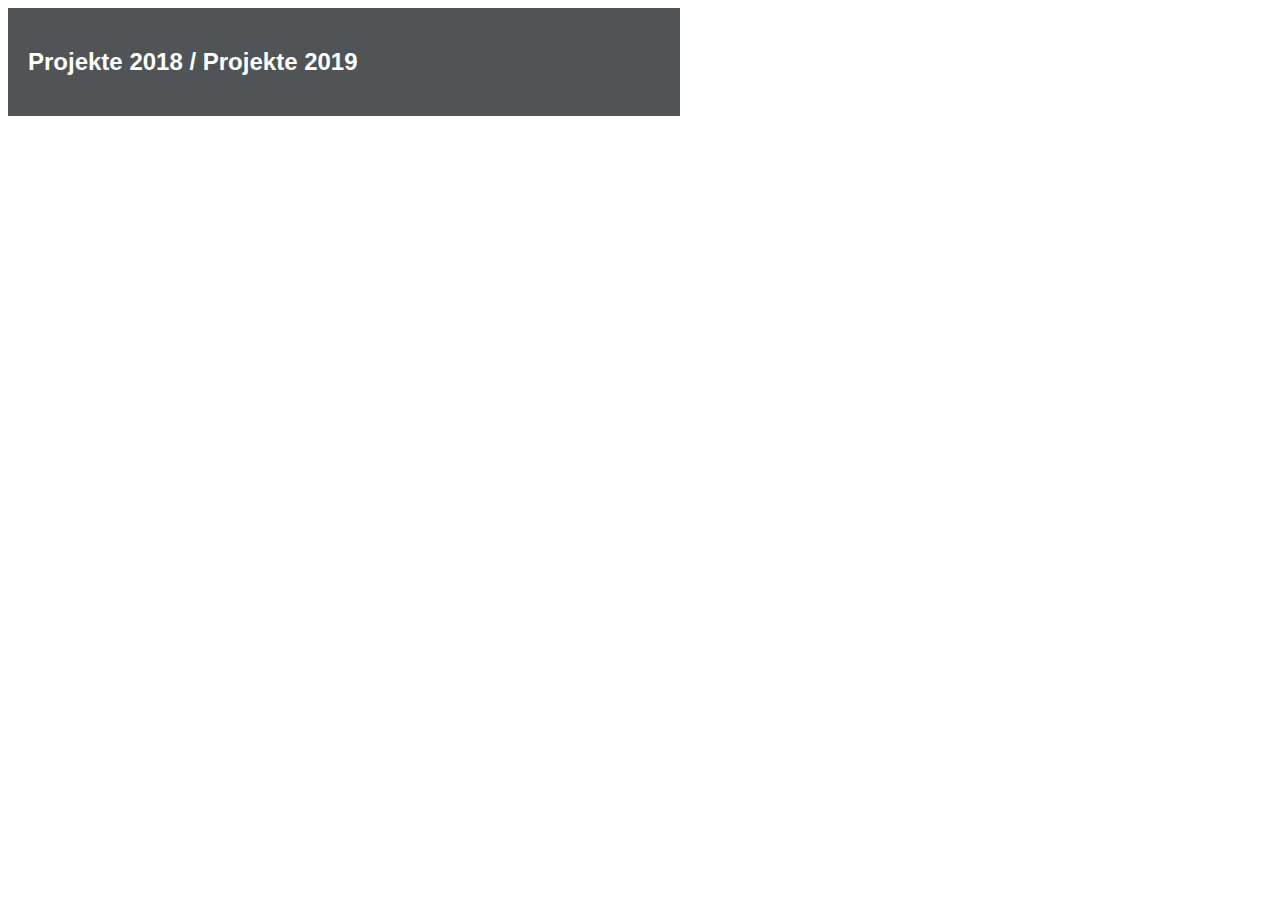
<file: projekte/index.html>
<!DOCTYPE html>
<html lang="en">
  <head>
    <meta charset="utf-8">

    <title>Projektbaum 2018-19</title>

    <style>

	.node {
		cursor: pointer;
	}

	.node circle {
	  fill: #fff;
	  stroke: steelblue;
	  stroke-width: 3px;
	}

	.node text {
	  font: 12px sans-serif;
	}

	.link {
	  fill: none;
	  stroke: #ccc;
	  stroke-width: 2px;
	}

  #chart{
      width: 1600px;
      height: 800px;
      background-color: #f7f7f7;
      margin: 25px auto;
      border: 1px solid black;
  }

  .bar{
      display: inline-block;
      width: 25px;
      height: 300px;
      background-color: #7ed26d;
      margin-right: 5px;
  }

  .title{
      width: 100%;
      text-align: center;
      background-color: #003DA5;
      color: white;
      text-transform: capitalize;
      font-size: 16px;
      padding: 32px;
      font-family: 'Roboto', sans-serif;
  }


  .SubTitle{
      width: 50%;
      text-align: left;
      background-color: #505456;
      color: white;
      text-transform: capitalize;
      font-size: 16px;
      padding: 20px;
      font-family: 'Roboto', sans-serif;
  }


    </style>

  </head>
  <div class="SubTitle" id="folie">
      <h2>Projekte 2018 / Projekte 2019</h2>
  </div>
  <body>

<!-- load the d3.js library -->
<script src="http://d3js.org/d3.v3.min.js"></script>

<script>

var treeData_1 = [
  {
    "name": "Projekte",
    "parent": "null",
    "children": [
      {
        "name": "A: 2018",
        "parent": "Projekte",
        "children": [
          {
            "name": "Zendesk",
            "parent": "A: 2018"
          },
          {
            "name": "Allgemeine/kleinere Projekt",
            "parent": "Level 2: A"
          }
        ]
      },
      {
        "name": "B: 2019",
        "parent": "Projekte"
      }
    ]
  }
];

var treeData = [
  {
    "name": "Projekte",
    "parent": "null",
    "children": [
      {
        "name": "A: 2018",
        "parent": "Projekte",
        "children": [
          {
            "name": "Zendesk",
            "parent": "A: 2018"
          },
          {
            "name": "Allgemeine/kleinere Projekt",
            "parent": "Level 2: A"
          }
        ]
      },
      {
        "name": "B: 2019",
        "parent": "Projekte"
      }
    ]
  }
];

// ************** Generate the tree diagram	 *****************
var margin = {top: 20, right: 120, bottom: 20, left: 120},
	width = 960 - margin.right - margin.left,
	height = 500 - margin.top - margin.bottom;

var i = 0,
	duration = 750,
	root;

var tree = d3.layout.tree()
	.size([height, width]);

var diagonal = d3.svg.diagonal()
	.projection(function(d) { return [d.y, d.x]; });

var svg = d3.select("body").append("svg")
	.attr("width", width + margin.right + margin.left)
	.attr("height", height + margin.top + margin.bottom)
  .append("g")
	.attr("transform", "translate(" + margin.left + "," + margin.top + ")");

root = treeData[0];
root.x0 = height / 2;
root.y0 = 0;

update(root);

d3.select(self.frameElement).style("height", "500px");

function update(source) {

  // Compute the new tree layout.
  var nodes = tree.nodes(root).reverse(),
	  links = tree.links(nodes);

  // Normalize for fixed-depth.
  nodes.forEach(function(d) { d.y = d.depth * 180; });

  // Update the nodes…
  var node = svg.selectAll("g.node")
	  .data(nodes, function(d) { return d.id || (d.id = ++i); });

  // Enter any new nodes at the parent's previous position.
  var nodeEnter = node.enter().append("g")
	  .attr("class", "node")
	  .attr("transform", function(d) { return "translate(" + source.y0 + "," + source.x0 + ")"; })
	  .on("click", click);

  nodeEnter.append("circle")
	  .attr("r", 1e-6)
	  .style("fill", function(d) { return d._children ? "lightsteelblue" : "#fff"; });

  nodeEnter.append("text")
	  .attr("x", function(d) { return d.children || d._children ? -13 : 13; })
	  .attr("dy", ".35em")
	  .attr("text-anchor", function(d) { return d.children || d._children ? "end" : "start"; })
	  .text(function(d) { return d.name; })
	  .style("fill-opacity", 1e-6);

  // Transition nodes to their new position.
  var nodeUpdate = node.transition()
	  .duration(duration)
	  .attr("transform", function(d) { return "translate(" + d.y + "," + d.x + ")"; });

  nodeUpdate.select("circle")
	  .attr("r", 10)
	  .style("fill", function(d) { return d._children ? "lightsteelblue" : "#fff"; });

  nodeUpdate.select("text")
	  .style("fill-opacity", 1);

  // Transition exiting nodes to the parent's new position.
  var nodeExit = node.exit().transition()
	  .duration(duration)
	  .attr("transform", function(d) { return "translate(" + source.y + "," + source.x + ")"; })
	  .remove();

  nodeExit.select("circle")
	  .attr("r", 1e-6);

  nodeExit.select("text")
	  .style("fill-opacity", 1e-6);

  // Update the links…
  var link = svg.selectAll("path.link")
	  .data(links, function(d) { return d.target.id; });

  // Enter any new links at the parent's previous position.
  link.enter().insert("path", "g")
	  .attr("class", "link")
	  .attr("d", function(d) {
		var o = {x: source.x0, y: source.y0};
		return diagonal({source: o, target: o});
	  });

  // Transition links to their new position.
  link.transition()
	  .duration(duration)
	  .attr("d", diagonal);

  // Transition exiting nodes to the parent's new position.
  link.exit().transition()
	  .duration(duration)
	  .attr("d", function(d) {
		var o = {x: source.x, y: source.y};
		return diagonal({source: o, target: o});
	  })
	  .remove();

  // Stash the old positions for transition.
  nodes.forEach(function(d) {
	d.x0 = d.x;
	d.y0 = d.y;
  });
}

// Toggle children on click.
function click(d) {
  if (d.children) {
	d._children = d.children;
	d.children = null;
  } else {
	d.children = d._children;
	d._children = null;
  }
  update(d);
}

</script>

  </body>
</html>
</file>
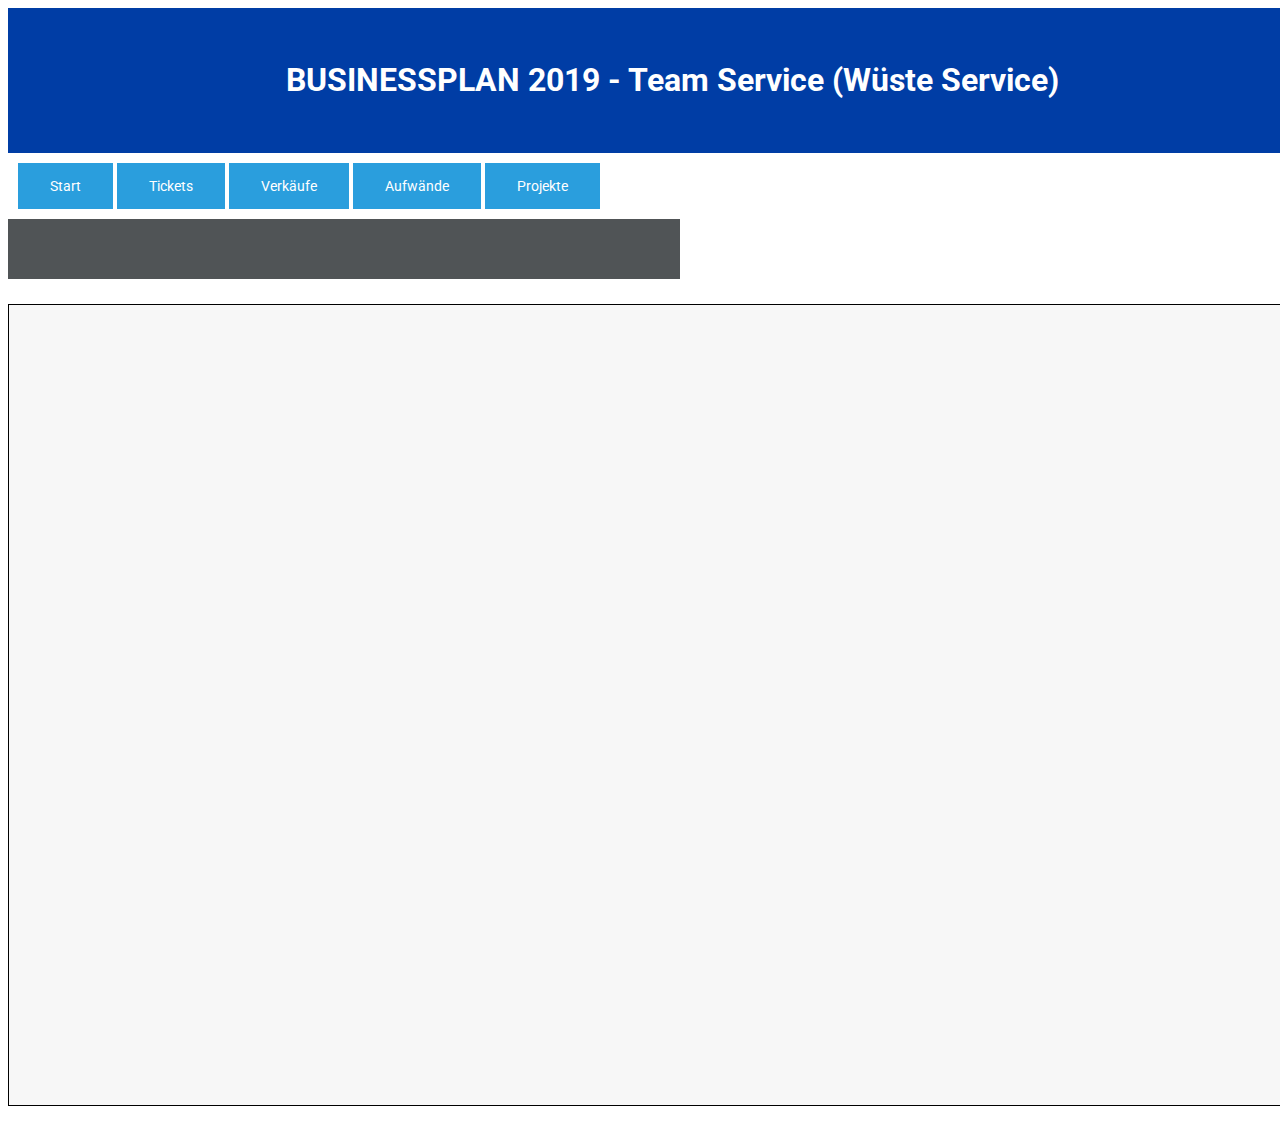
<file: index_bp.html>
<!DOCTYPE html>
<html lang="en">
<head>
    <meta charset="UTF-8">
    <title>Businessplan 2019</title>
    <link href="https://fonts.googleapis.com/css?family=Roboto:300" rel="stylesheet">
    <link rel="stylesheet" type="text/css" href="style.css">
</head>
<body>
    <div class="title">
        <h1>BUSINESSPLAN 2019 - Team Service (Wüste Service)</h1>
    </div>

    <!-- adding several buttons -->
    <div class="buttons">
        <input class="button" type="button" value="Start" onclick="test(0);animation()"/>
        <input class="button" type="button" value="Tickets" onclick="test(1),tickets()"/>
        <input class="button" type="button" value="Verkäufe" onclick="test(2);sankey_run()"/>
        <input class="button" type="button" value="Aufwände" onclick="test(3);sankey_run_auf()"/>
        <input class="button" type="button" value="Projekte" onclick="test(4);plotProjects()"/>
    </div>

    <div class="SubTitle" id="folie">
        <h2></h2>
    </div>

    <!-- adding functionality -->
    <div id="chart"></div>

    <script src="https://d3js.org/d3.v4.js"></script>
    <script src="tickets/ticket.js"></script>
    <script src="app.js"></script>
	<script src="opening/animate.js"></script>
    <script src="projekte/projects.js"></script>
    <script src="verkauf/sankey.js"></script>
    <script src="verkauf/sankey_run.js"></script>
    <script src="aufwand/sankey_run_auf.js"></script>


</body>
</html>
</file>
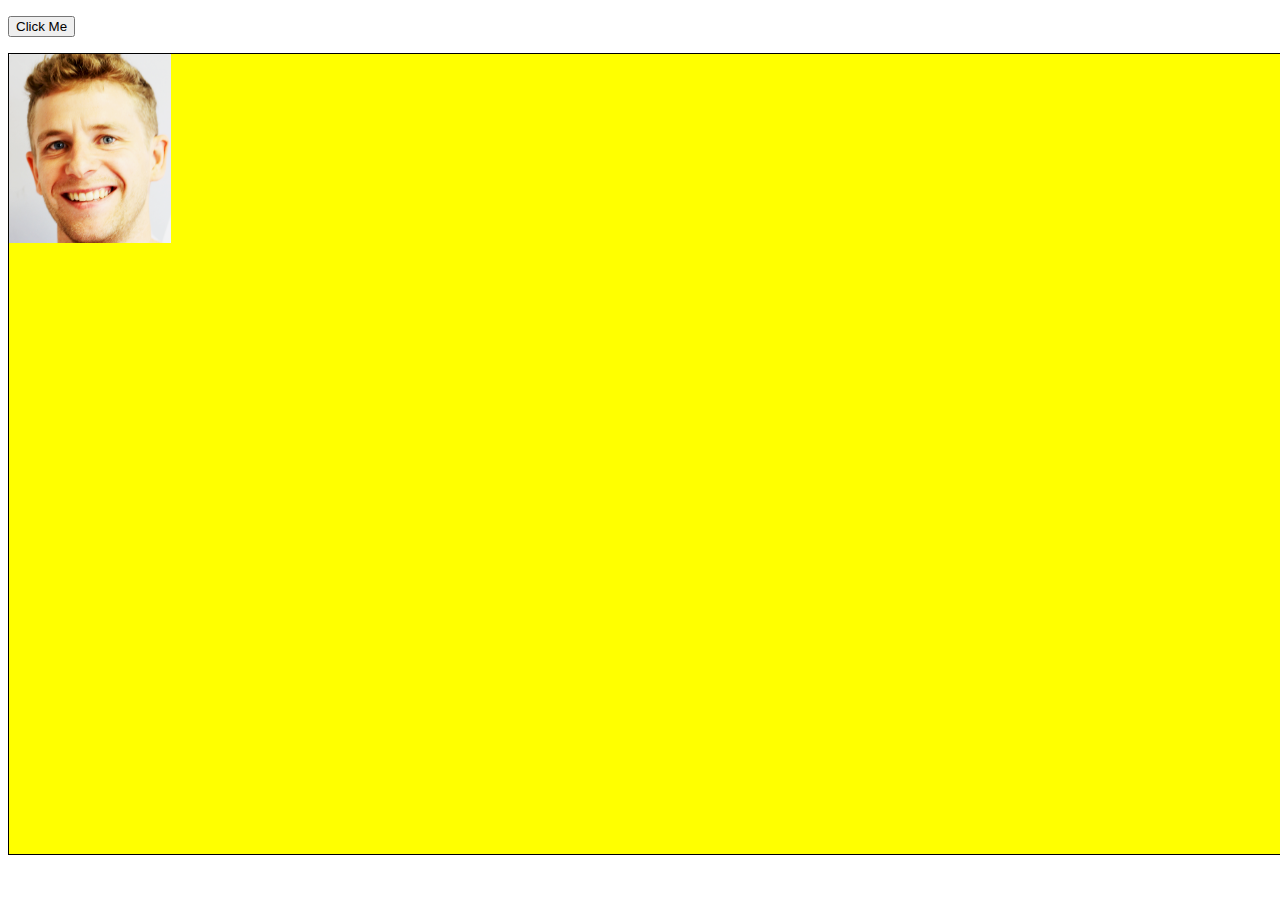
<file: test.html>
<!DOCTYPE html>
<html>
<style>
#myContainer {
  width: 1600px;
  height: 800px;
  position: relative;
  background: yellow;
  border: 1px solid black;
}
#myAnimation {
  width: 50px;
  height: 50px;
  position: absolute;
  background-color: red;
}
</style>
<body>

<p>
<button onclick="myMove()">Click Me</button>
</p>

<div id ="myContainer">
<div id ="myAnimation"><img src="rvg.png"></div>
</div>

<script>
function myMove() {
  var elem = document.getElementById("myContainer");
  var pic = document.createElement('img');
  pic.src = "rvg.png";
  pic.id = "avicii";
  elem.appendChild(pic);

  // get animation to pic
  animate = document.getElementById('myAnimation');
  console.log(animate);
  // var elem = document.getElementById("myAnimation");

  var pos = 0;
  var id = setInterval(frame, 50);
  function frame() {
    if (pos == 3.15) {
      clearInterval(id);
    } else {
      pos+=.05;
      animate.style.top = Math.cos(pos) *200+ 160 + "px";
      animate.style.left = Math.sin(pos) *200+ 160 + "px";
    }
  }
}
</script>

</body>
</html>
</file>
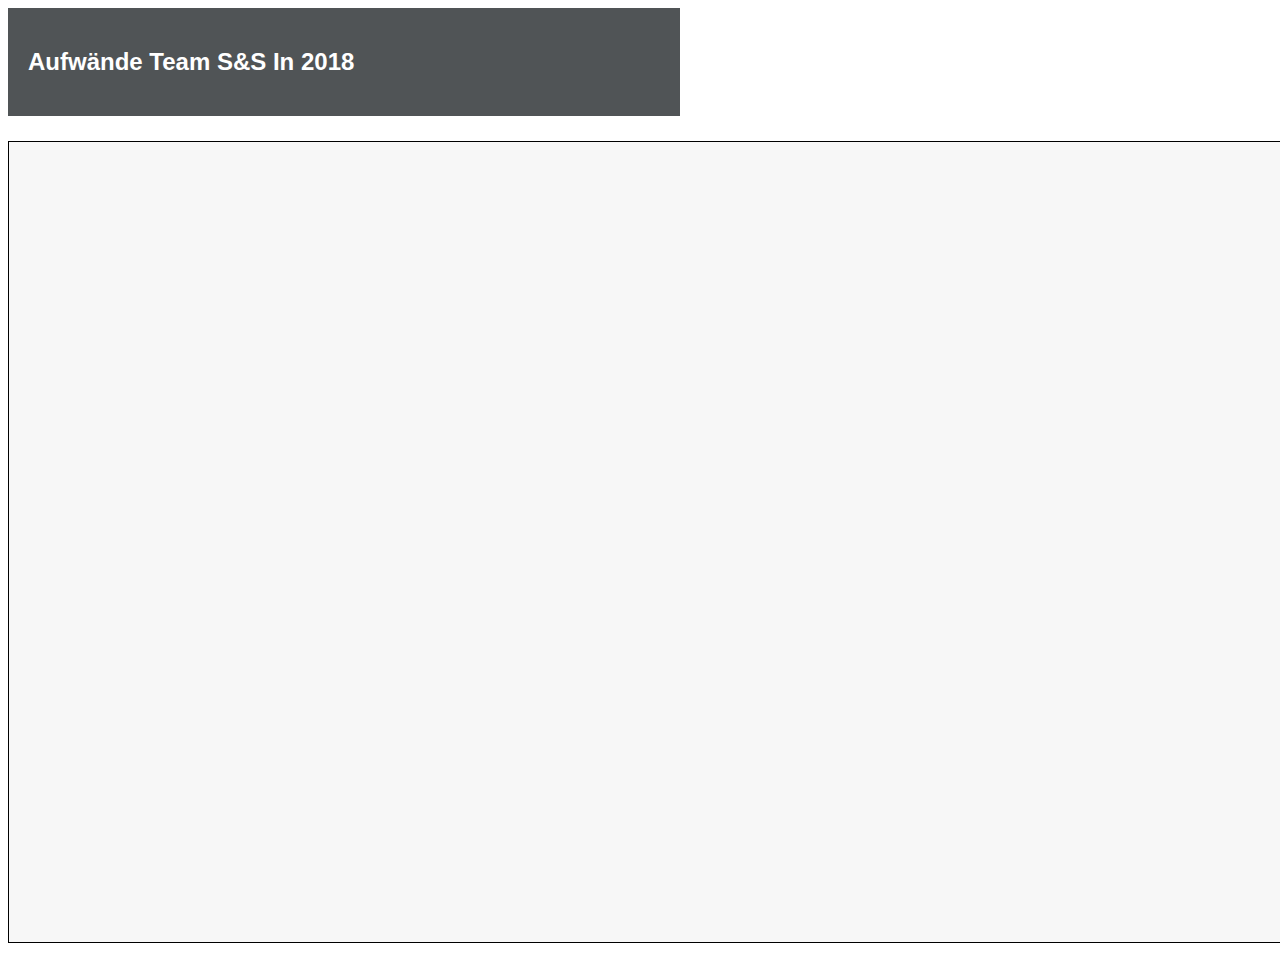
<file: aufwand/sankey.html>
<!DOCTYPE html>
<meta charset="utf-8">
<title>SANKEY Aufwände</title>
<style>

.node rect {
  cursor: move;
  fill-opacity: .9;
  shape-rendering: crispEdges;
}

.node text {
  pointer-events: none;
  text-shadow: 0 1px 0 #fff;
}

.link {
  fill: none;
  stroke: #000;
  stroke-opacity: .2;
}

.link:hover {
  stroke-opacity: .5;
}

#chart{
    width: 1600px;
    height: 800px;
    background-color: #f7f7f7;
    margin: 25px auto;
    border: 1px solid black;
}

.bar{
    display: inline-block;
    width: 25px;
    height: 300px;
    background-color: #7ed26d;
    margin-right: 5px;
}

.title{
    width: 100%;
    text-align: center;
    background-color: #003DA5;
    color: white;
    text-transform: capitalize;
    font-size: 16px;
    padding: 32px;
    font-family: 'Roboto', sans-serif;
}


.SubTitle{
    width: 50%;
    text-align: left;
    background-color: #505456;
    color: white;
    text-transform: capitalize;
    font-size: 16px;
    padding: 20px;
    font-family: 'Roboto', sans-serif;
}


</style>
<body>

  <div class="SubTitle" id="folie">
      <h2>Aufwände Team S&S in 2018</h2>
  </div>

  <!-- adding functionality -->
  <div id="chart"></div>

<script src="http://d3js.org/d3.v3.min.js"></script>
<script src="sankey.js"></script>
<script>

var units = "Prozent";

var margin = {top: 10, right: 10, bottom: 10, left: 10},
    width = 1600 - margin.left - margin.right,
    height = 800 - margin.top - margin.bottom;

var formatNumber = d3.format(",.0f"),    // zero decimal places
    format = function(d) { return formatNumber(d) + " " + units; },
    color = d3.scale.category20();

// append the svg canvas to the page
var svg = d3.select("#chart").append("svg")
    .attr("width", width + margin.left + margin.right)
    .attr("height", height + margin.top + margin.bottom)
  .append("g")
    .attr("transform",
          "translate(" + margin.left + "," + margin.top + ")");

// Set the sankey diagram properties
var sankey = d3.sankey()
    .nodeWidth(36)
    .nodePadding(40)
    .size([width, height]);

var path = sankey.link();

// load the data (using the timelyportfolio csv method)
d3.csv("sankey_aufwand.csv", function(error, data) {

  //set up graph in same style as original example but empty
  graph = {"nodes" : [], "links" : []};

    data.forEach(function (d) {
      graph.nodes.push({ "name": d.source });
      graph.nodes.push({ "name": d.target });
      graph.links.push({ "source": d.source,
                         "target": d.target,
                         "value": +d.value });
     });

     // return only the distinct / unique nodes
     graph.nodes = d3.keys(d3.nest()
       .key(function (d) { return d.name; })
       .map(graph.nodes));

     // loop through each link replacing the text with its index from node
     graph.links.forEach(function (d, i) {
       graph.links[i].source = graph.nodes.indexOf(graph.links[i].source);
       graph.links[i].target = graph.nodes.indexOf(graph.links[i].target);
     });

     //now loop through each nodes to make nodes an array of objects
     // rather than an array of strings
     graph.nodes.forEach(function (d, i) {
       graph.nodes[i] = { "name": d };
     });

  sankey
    .nodes(graph.nodes)
    .links(graph.links)
    .layout(32);

// add in the links
  var link = svg.append("g").selectAll(".link")
      .data(graph.links)
    .enter().append("path")
      .attr("class", "link")
      .attr("d", path)
      .style("stroke-width", function(d) { return Math.max(1, d.dy); })
      .sort(function(a, b) { return b.dy - a.dy; });

// add the link titles
  link.append("title")
        .text(function(d) {
    		return d.source.name + " → " +
                d.target.name + "\n" + format(d.value); });

// add in the nodes
  var node = svg.append("g").selectAll(".node")
      .data(graph.nodes)
    .enter().append("g")
      .attr("class", "node")
      .attr("transform", function(d) {
		  return "translate(" + d.x + "," + d.y + ")"; })
    .call(d3.behavior.drag()
      .origin(function(d) { return d; })
      .on("dragstart", function() {
		  this.parentNode.appendChild(this); })
      .on("drag", dragmove));

// add the rectangles for the nodes
  node.append("rect")
      .attr("height", function(d) { return d.dy; })
      .attr("width", sankey.nodeWidth())
      .style("fill", function(d) {
		  return d.color = color(d.name.replace(/ .*/, "")); })
      .style("stroke", function(d) {
		  return d3.rgb(d.color).darker(2); })
    .append("title")
      .text(function(d) {
		  return d.name + "\n" + format(d.value); });

// add in the title for the nodes
  node.append("text")
      .attr("x", -6)
      .attr("y", function(d) { return d.dy / 2; })
      .attr("dy", ".35em")
      .attr("text-anchor", "end")
      .attr("transform", null)
      .text(function(d) { return d.name; })
    .filter(function(d) { return d.x < width / 2; })
      .attr("x", 6 + sankey.nodeWidth())
      .attr("text-anchor", "start");

// the function for moving the nodes
  function dragmove(d) {
    d3.select(this).attr("transform",
        "translate(" + d.x + "," + (
                d.y = Math.max(0, Math.min(height - d.dy, d3.event.y))
            ) + ")");
    sankey.relayout();
    link.attr("d", path);
  }
});

</script>

</body>
</html>
</file>
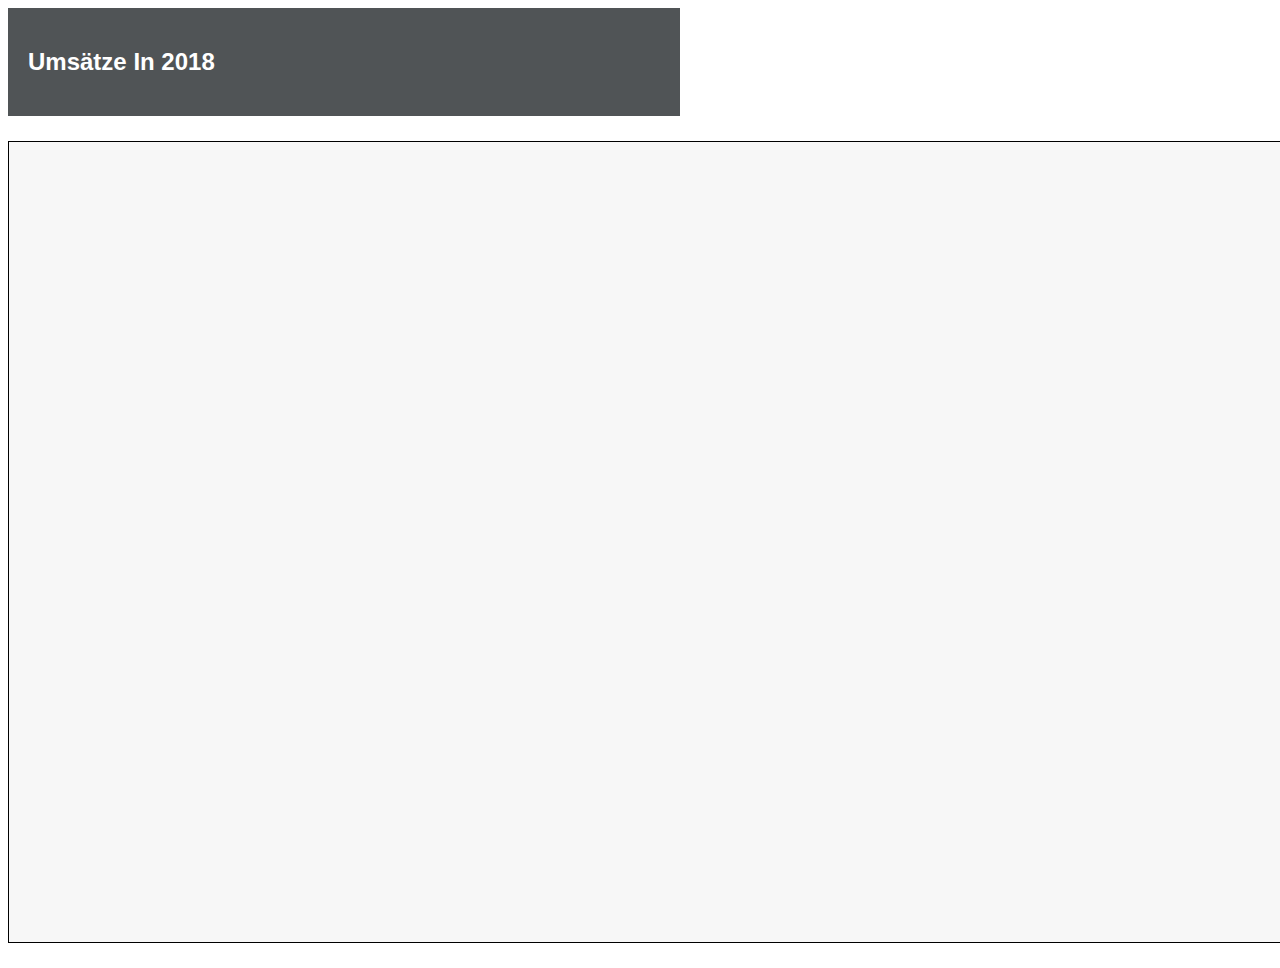
<file: verkauf/sankey.html>
<!DOCTYPE html>
<meta charset="utf-8">
<title>SANKEY Experiment</title>
<style>

.node rect {
  cursor: move;
  fill-opacity: .9;
  shape-rendering: crispEdges;
}

.node text {
  pointer-events: none;
  text-shadow: 0 1px 0 #fff;
}

.link {
  fill: none;
  stroke: #000;
  stroke-opacity: .2;
}

.link:hover {
  stroke-opacity: .5;
}

#chart{
    width: 1600px;
    height: 800px;
    background-color: #f7f7f7;
    margin: 25px auto;
    border: 1px solid black;
}

.bar{
    display: inline-block;
    width: 25px;
    height: 300px;
    background-color: #7ed26d;
    margin-right: 5px;
}

.title{
    width: 100%;
    text-align: center;
    background-color: #003DA5;
    color: white;
    text-transform: capitalize;
    font-size: 16px;
    padding: 32px;
    font-family: 'Roboto', sans-serif;
}


.SubTitle{
    width: 50%;
    text-align: left;
    background-color: #505456;
    color: white;
    text-transform: capitalize;
    font-size: 16px;
    padding: 20px;
    font-family: 'Roboto', sans-serif;
}


</style>
<body>

  <div class="SubTitle" id="folie">
      <h2>Umsätze in 2018</h2>
  </div>

  <!-- adding functionality -->
  <div id="chart"></div>

<script src="http://d3js.org/d3.v3.min.js"></script>
<script src="sankey.js"></script>
<script>

var units = "Euro";

var margin = {top: 10, right: 10, bottom: 10, left: 10},
    width = 1600 - margin.left - margin.right,
    height = 800 - margin.top - margin.bottom;

var formatNumber = d3.format(",.0f"),    // zero decimal places
    format = function(d) { return formatNumber(d) + " " + units; },
    color = d3.scale.category20();

// append the svg canvas to the page
var svg = d3.select("#chart").append("svg")
    .attr("width", width + margin.left + margin.right)
    .attr("height", height + margin.top + margin.bottom)
  .append("g")
    .attr("transform",
          "translate(" + margin.left + "," + margin.top + ")");

// Set the sankey diagram properties
var sankey = d3.sankey()
    .nodeWidth(36)
    .nodePadding(40)
    .size([width, height]);

var path = sankey.link();

// load the data (using the timelyportfolio csv method)
d3.csv("sankey_vk.csv", function(error, data) {

  //set up graph in same style as original example but empty
  graph = {"nodes" : [], "links" : []};

    data.forEach(function (d) {
      graph.nodes.push({ "name": d.source });
      graph.nodes.push({ "name": d.target });
      graph.links.push({ "source": d.source,
                         "target": d.target,
                         "value": +d.value });
     });

     // return only the distinct / unique nodes
     graph.nodes = d3.keys(d3.nest()
       .key(function (d) { return d.name; })
       .map(graph.nodes));

     // loop through each link replacing the text with its index from node
     graph.links.forEach(function (d, i) {
       graph.links[i].source = graph.nodes.indexOf(graph.links[i].source);
       graph.links[i].target = graph.nodes.indexOf(graph.links[i].target);
     });

     //now loop through each nodes to make nodes an array of objects
     // rather than an array of strings
     graph.nodes.forEach(function (d, i) {
       graph.nodes[i] = { "name": d };
     });

  sankey
    .nodes(graph.nodes)
    .links(graph.links)
    .layout(32);

// add in the links
  var link = svg.append("g").selectAll(".link")
      .data(graph.links)
    .enter().append("path")
      .attr("class", "link")
      .attr("d", path)
      .style("stroke-width", function(d) { return Math.max(1, d.dy); })
      .sort(function(a, b) { return b.dy - a.dy; });

// add the link titles
  link.append("title")
        .text(function(d) {
    		return d.source.name + " → " +
                d.target.name + "\n" + format(d.value); });

// add in the nodes
  var node = svg.append("g").selectAll(".node")
      .data(graph.nodes)
    .enter().append("g")
      .attr("class", "node")
      .attr("transform", function(d) {
		  return "translate(" + d.x + "," + d.y + ")"; })
    .call(d3.behavior.drag()
      .origin(function(d) { return d; })
      .on("dragstart", function() {
		  this.parentNode.appendChild(this); })
      .on("drag", dragmove));

// add the rectangles for the nodes
  node.append("rect")
      .attr("height", function(d) { return d.dy; })
      .attr("width", sankey.nodeWidth())
      .style("fill", function(d) {
		  return d.color = color(d.name.replace(/ .*/, "")); })
      .style("stroke", function(d) {
		  return d3.rgb(d.color).darker(2); })
    .append("title")
      .text(function(d) {
		  return d.name + "\n" + format(d.value); });

// add in the title for the nodes
  node.append("text")
      .attr("x", -6)
      .attr("y", function(d) { return d.dy / 2; })
      .attr("dy", ".35em")
      .attr("text-anchor", "end")
      .attr("transform", null)
      .text(function(d) { return d.name; })
    .filter(function(d) { return d.x < width / 2; })
      .attr("x", 6 + sankey.nodeWidth())
      .attr("text-anchor", "start");

// the function for moving the nodes
  function dragmove(d) {
    d3.select(this).attr("transform",
        "translate(" + d.x + "," + (
                d.y = Math.max(0, Math.min(height - d.dy, d3.event.y))
            ) + ")");
    sankey.relayout();
    link.attr("d", path);
  }
});

</script>

</body>
</html>
</file>
<file: style.css>
.line{
    fill: none;
    stroke: steelblue;
    stroke-width: 3px;
}

.dot{
  stroke: #fff;
}

.text{
  font-size: 4;
}


.node {
  cursor: pointer;
}

.node circle {
  fill: #fff;
  stroke: steelblue;
  stroke-width: 3px;
}


.link {
  fill: none;
  stroke: #ccc;
  stroke-width: 2px;
}

.node rect {
  cursor: move;
  fill-opacity: .9;
  shape-rendering: crispEdges;
}

.node text {
  font-family: 'Roboto', sans-serif;
  pointer-events: none;
  text-shadow: 0 1px 0 #fff;
}

.link {
  fill: none;
  stroke: #000;
  stroke-opacity: .2;
}

.link:hover {
  stroke-opacity: .5;
}

.myAnimation {
  width: 50px;
  height: 50px;
  position: absolute;
  background-color: red;
}

#chart{
    width: 1600px;
    height: 800px;
    background-color: #f7f7f7;
    margin: 25px auto;
    border: 1px solid black;
    position: relative;
}

.rect{
  width: 50px;
  height: 100px;
  border: 2px;
  border-radius: 10px 10px 10px 10px;
}

.bar{
    display: inline-block;
    width: 25px;
    height: 300px;
    background-color: #7ed26d;
    margin-right: 5px;
}

.title{
    width: 100%;
    text-align: center;
    background-color: #003DA5;
    color: white;
    text-transform: capitalize;
    font-size: 16px;
    padding: 32px;
    font-family: 'Roboto', sans-serif;
}


.SubTitle{
    width: 50%;
    text-align: left;
    background-color: #505456;
    color: white;
    text-transform: capitalize;
    font-size: 16px;
    padding: 20px;
    font-family: 'Roboto', sans-serif;
}


.buttons{
    padding: 10px;
    width: 50%;
}


.button{
    display: inline-block;
    background-color: #2a9edd; /* light blue */
    border: none;
    color: white;
    padding: 15px 32px;
    text-align: center;
    text-decoration: none;
    font-size: 14px;
    cursor: pointer;
    font-family: 'Roboto', sans-serif;
}

.button:active{background-color:black;}
.button:hover{background-color:orange;}
.button:target{background-color:yellow;}
</file>
